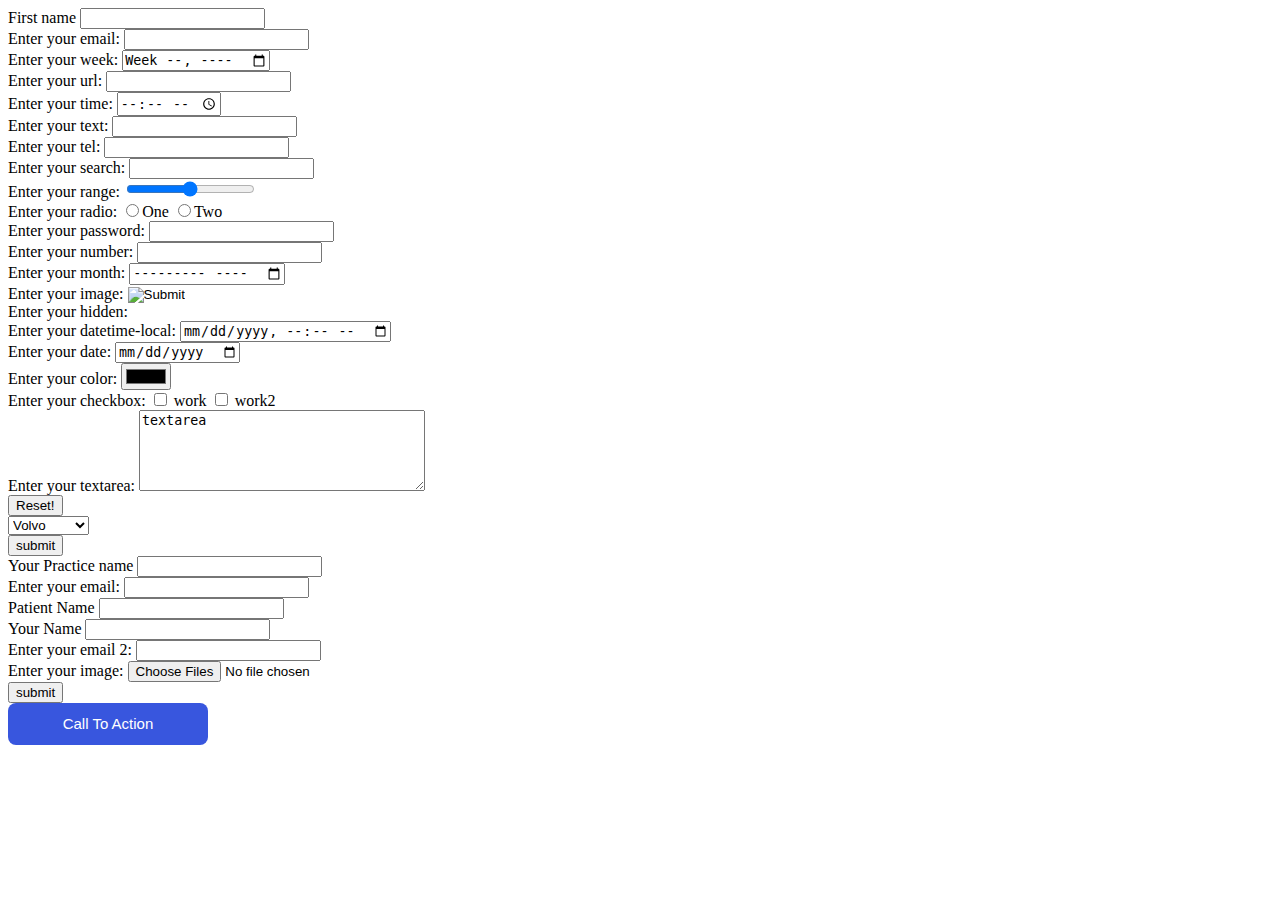
<file: index.html>
<!DOCTYPE html>
<html>
  <head>
    <meta charset="utf-8" />
    <title>Bot AI 9</title>
	  <meta name="viewport" content="width=device-width,initial-scale=1">

<script type=text/javascript src=https://qawebform.boxly.ai/main.js data-connected-channel-id=9209c111-827b-423d-ba14-08fe38dad3d2 defer=true></script>
 <script type="text/javascript" src="https://launcherqa.enquirybot.com/index.js" data-bot-id="cc976ac3-63eb-4fdb-90c6-814c4607098d" ></script>
  </head>
  <body>
    <form action="" method="get" class="elementor-form">
      <div class="form-example">
        <label for="name">First name </label>
        <input type="text" type="text" name="name" id="name" />
      </div>
      <div class="form-example">
        <label for="email">Enter your email: </label>
        <input type="email" type="email" name="email" id="email" />
      </div>

      <div class="form-example">
        <label for="week">Enter your week: </label>
        <input type="week" type="week" name="week" id="week" />
      </div>
      <div class="form-example">
        <label for="url">Enter your url: </label>
        <input type="url" type="url" name="url" id="url" />
      </div>
      <div class="form-example">
        <label for="time">Enter your time: </label>
        <input type="time" type="time" name="time" id="time" />
      </div>
      <div class="form-example">
        <label for="text">Enter your text: </label>
        <input type="text" type="text" name="text" id="text" />
      </div>
      <div class="form-example">
        <label for="tel">Enter your tel: </label>
        <input type="tel" type="tel" name="tel" id="tel" />
      </div>
      <div class="form-example">
        <label for="search">Enter your search: </label>
        <input type="search" type="search" name="search" id="search" />
      </div>
      <div class="form-example">
        <label for="range">Enter your range: </label>
        <input type="range" type="range" name="range" id="range" />
      </div>
      <div class="form-example">
        <label for="radio">Enter your radio: </label>
        <input type="radio" type="radio" name="radio" id="radio" value="one" />One
        <input type="radio" type="radio" name="radio" id="radio2" value="two" />Two
      </div>
      <div class="form-example">
        <label for="password">Enter your password: </label>
        <input type="password" type="password" name="password" id="password" />
      </div>
      <div class="form-example">
        <label for="number">Enter your number: </label>
        <input type="number" type="number" name="number" id="number" />
      </div>
      <div class="form-example">
        <label for="month">Enter your month: </label>
        <input type="month" type="month" name="month" id="month" />
      </div>
      <div class="form-example">
        <label for="image">Enter your image: </label>
        <input type="image" type="image" name="image" id="image" />
      </div>
      <div class="form-example">
        <label for="hidden">Enter your hidden: </label>
        <input type="hidden" type="hidden" name="hidden" id="hidden" value="hidden" />
      </div>
      <!-- <div class="form-example">
                <label for="file">Enter your file: </label>
                <input type="file" type="file" name="file" id="file" >
            </div> -->
      <div class="form-example">
        <label for="datetime-local">Enter your datetime-local: </label>
        <input
          type="datetime-local"
          type="datetime-local"
          name="datetime-local"
          id="datetime-local"
        />
      </div>
      <div class="form-example">
        <label for="date">Enter your date: </label>
        <input type="date" type="date" name="date" id="date" />
      </div>
      <div class="form-example">
        <label for="color">Enter your color: </label>
        <input type="color" type="color" name="color" id="color" />
      </div>
      <div class="form-example">
        <label for="checkbox">Enter your checkbox: </label>
        <input type="checkbox" type="checkbox" name="checkbox" id="checkbox" value="work" /> work
        <input type="checkbox" type="checkbox" name="checkbox" id="checkbox2" value="work2" /> work2
      </div>
      <div class="form-example">
        <label for="textarea">Enter your textarea: </label>
        <textarea id="textarea" name="textarea" rows="5" cols="33">textarea</textarea>
      </div>
      <div class="form-example">
        <input type="reset" value="Reset!" />
      </div>
      <div class="form-example">
        <select name="select" id="select">
          <option value="volvo">Volvo</option>
          <option value="saab">Saab</option>
          <option value="mercedes">Mercedes</option>
          <option value="audi">Audi</option>
        </select>
      </div>
      <div class="form-example">
        <!-- <input type="submit" value="Subscribe!"> -->
        <button name="submit" type="submit" value="submit">submit</button>
      </div>
    </form>
    <form data-disable-form="true" class="elementor-form" onsubmit="myFunction(){ console.log('SUBMIT') }">
	    <div class="form-example">
        <label for="name1">Your Practice name</label>
        <input type="text" name="name1" id="name1" />
      </div>
      <div class="form-example">
        <label for="email1">Enter your email: </label>
        <input type="email" name="email1" id="email1" />
      </div>
	<div class="form-example">
        <label for="name2">Patient Name</label>
        <input type="text" name="name2" id="name2" />
      </div>
	    <div class="form-example">
        <label for="name3">Your Name</label>
        <input type="text" name="name3" id="name3" />
      </div>
	     <div class="form-example">
        <label for="email2">Enter your email 2: </label>
        <input type="email" name="email2" id="email2" />
      </div>
      <div class="form-example">
        <label for="image1">Enter your image: </label>
        <input type="file" name="image1" id="image1" multiple />
      </div>

      <div class="form-example">
        <!-- <input type="submit" value="Subscribe!"> -->
        <button id="submitbtn" name="submit1" type="submit" value="submit1">submit</button>
      </div>
    </form>
<button name="bot-trigger" data-bot-id=cc976ac3-63eb-4fdb-90c6-814c4607098d data-button-id=b6611ddf-ad1f-48cd-a679-ce47b1301c0b style="width: 200px;height: 42px;padding: 5px;font-family: Arial;font-size: 15px;font-weight: 500;color: #ffffff;line-height: 20px;cursor: pointer;-webkit-border-radius: 8px;-moz-border-radius: 8px;border-radius: 8px;outline: none;border: 0px;background-color: #3856de;">
    Call To Action
</button>
  </body>
</html>
</file>
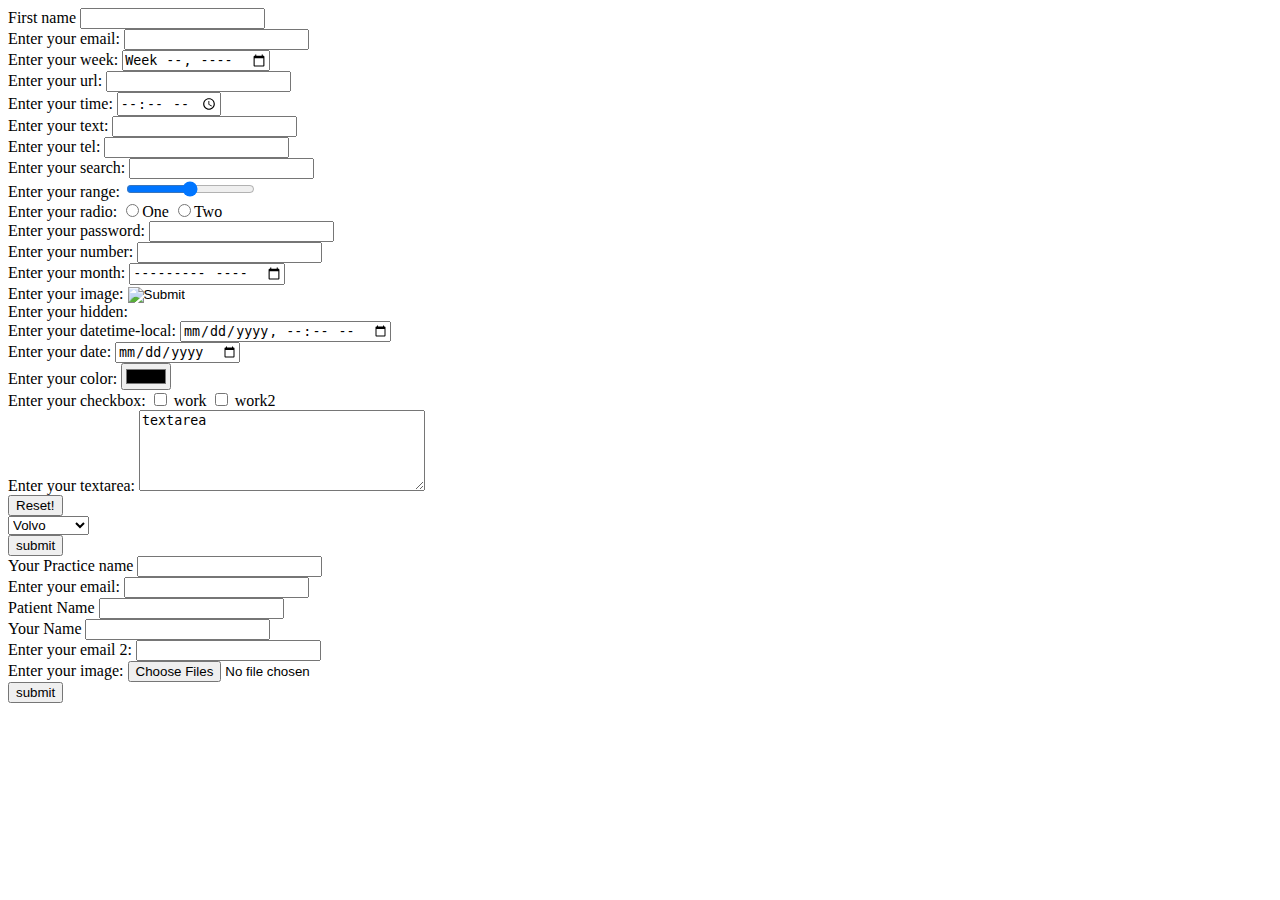
<file: index2-copy.html>
<!DOCTYPE html>
<html>
  <head>
	  <!-- Google Tag Manager -->
<script>(function(w,d,s,l,i){w[l]=w[l]||[];w[l].push({'gtm.start':
new Date().getTime(),event:'gtm.js'});var f=d.getElementsByTagName(s)[0],
j=d.createElement(s),dl=l!='dataLayer'?'&l='+l:'';j.async=true;j.src=
'https://www.googletagmanager.com/gtm.js?id='+i+dl;f.parentNode.insertBefore(j,f);
})(window,document,'script','dataLayer','GTM-WVX5C44');</script>
<!-- End Google Tag Manager -->
    <meta charset="utf-8" />
    <title>Bot AI 5</title>
	  <meta name="viewport" content="width=device-width,initial-scale=1">
<!-- <script type="text/javascript" src="https://forms.enquirybot.com/main.js" data-client-id="d12d0936-2f59-43ae-a769-ee73bb8e1a41" ></script>
 <script type="text/javascript" src="https://launcherqa.enquirybot.com/index.js" data-bot-id="78439deb-3410-4809-a970-7d650b43f169" ></script> -->
<!--  <script type=text/javascript src=https://appwebform.enquirybox.io/main.js data-connected-channel-id=eb4dc722-97e3-4088-aa54-344da4c63c86></script> -->
<!-- <script type="text/javascript" src="https://launcher.enquirybot.com/index.js" data-bot-id="a23ed21c-cbc5-4199-a92f-10530241089f" ></script>  -->
<!-- <script type="text/javascript" src="https://launcherqa.enquirybot.com/index.js" data-bot-id="354a0732-475c-4503-99cb-0a284b31200a" ></script>  -->
<script type="text/javascript" src="https://launcherqa.enquirybot.com/index.js" data-bot-id="354a0732-475c-4503-99cb-0a284b31200a" ></script> 
<!--  <script type="text/javascript" src="http://localhost:3000/main.js" defer></script> -->
  </head>
  <body>
    <form action="" method="get" class="elementor-form">
      <div class="form-example">
        <label for="name">First name </label>
        <input type="text" type="text" name="name" id="name" />
      </div>
      <div class="form-example">
        <label for="email">Enter your email: </label>
        <input type="email" type="email" name="email" id="email" />
      </div>

      <div class="form-example">
        <label for="week">Enter your week: </label>
        <input type="week" type="week" name="week" id="week" />
      </div>
      <div class="form-example">
        <label for="url">Enter your url: </label>
        <input type="url" type="url" name="url" id="url" />
      </div>
      <div class="form-example">
        <label for="time">Enter your time: </label>
        <input type="time" type="time" name="time" id="time" />
      </div>
      <div class="form-example">
        <label for="text">Enter your text: </label>
        <input type="text" type="text" name="text" id="text" />
      </div>
      <div class="form-example">
        <label for="tel">Enter your tel: </label>
        <input type="tel" type="tel" name="tel" id="tel" />
      </div>
      <div class="form-example">
        <label for="search">Enter your search: </label>
        <input type="search" type="search" name="search" id="search" />
      </div>
      <div class="form-example">
        <label for="range">Enter your range: </label>
        <input type="range" type="range" name="range" id="range" />
      </div>
      <div class="form-example">
        <label for="radio">Enter your radio: </label>
        <input type="radio" type="radio" name="radio" id="radio" value="one" />One
        <input type="radio" type="radio" name="radio" id="radio2" value="two" />Two
      </div>
      <div class="form-example">
        <label for="password">Enter your password: </label>
        <input type="password" type="password" name="password" id="password" />
      </div>
      <div class="form-example">
        <label for="number">Enter your number: </label>
        <input type="number" type="number" name="number" id="number" />
      </div>
      <div class="form-example">
        <label for="month">Enter your month: </label>
        <input type="month" type="month" name="month" id="month" />
      </div>
      <div class="form-example">
        <label for="image">Enter your image: </label>
        <input type="image" type="image" name="image" id="image" />
      </div>
      <div class="form-example">
        <label for="hidden">Enter your hidden: </label>
        <input type="hidden" type="hidden" name="hidden" id="hidden" value="hidden" />
      </div>
      <!-- <div class="form-example">
                <label for="file">Enter your file: </label>
                <input type="file" type="file" name="file" id="file" >
            </div> -->
      <div class="form-example">
        <label for="datetime-local">Enter your datetime-local: </label>
        <input
          type="datetime-local"
          type="datetime-local"
          name="datetime-local"
          id="datetime-local"
        />
      </div>
      <div class="form-example">
        <label for="date">Enter your date: </label>
        <input type="date" type="date" name="date" id="date" />
      </div>
      <div class="form-example">
        <label for="color">Enter your color: </label>
        <input type="color" type="color" name="color" id="color" />
      </div>
      <div class="form-example">
        <label for="checkbox">Enter your checkbox: </label>
        <input type="checkbox" type="checkbox" name="checkbox" id="checkbox" value="work" /> work
        <input type="checkbox" type="checkbox" name="checkbox" id="checkbox2" value="work2" /> work2
      </div>
      <div class="form-example">
        <label for="textarea">Enter your textarea: </label>
        <textarea id="textarea" name="textarea" rows="5" cols="33">textarea</textarea>
      </div>
      <div class="form-example">
        <input type="reset" value="Reset!" />
      </div>
      <div class="form-example">
        <select name="select" id="select">
          <option value="volvo">Volvo</option>
          <option value="saab">Saab</option>
          <option value="mercedes">Mercedes</option>
          <option value="audi">Audi</option>
        </select>
      </div>
      <div class="form-example">
        <!-- <input type="submit" value="Subscribe!"> -->
        <button name="submit" type="submit" value="submit">submit</button>
      </div>
    </form>
    <form data-disable-form="true" class="elementor-form" onsubmit="myFunction(){ console.log('SUBMIT') }">
	    <div class="form-example">
        <label for="name1">Your Practice name</label>
        <input type="text" name="name1" id="name1" />
      </div>
      <div class="form-example">
        <label for="email1">Enter your email: </label>
        <input type="email" name="email1" id="email1" />
      </div>
	<div class="form-example">
        <label for="name2">Patient Name</label>
        <input type="text" name="name2" id="name2" />
      </div>
	    <div class="form-example">
        <label for="name3">Your Name</label>
        <input type="text" name="name3" id="name3" />
      </div>
	     <div class="form-example">
        <label for="email2">Enter your email 2: </label>
        <input type="email" name="email2" id="email2" />
      </div>
      <div class="form-example">
        <label for="image1">Enter your image: </label>
        <input type="file" name="image1" id="image1" multiple />
      </div>

      <div class="form-example">
        <!-- <input type="submit" value="Subscribe!"> -->
        <button id="submitbtn" name="submit1" type="submit" value="submit1">submit</button>
      </div>
    </form>

    <!-- <script
      type="text/javascript"
      src="http://localhost:8080/main.js"
      data-client-id="e70127e2-f332-4dfd-8169-964079858bfa"
    ></script> -->
    <!-- <script>
      document.getElementById("submitbtn").addEventListener("click", function(event){
        event.preventDefault()
      });
    </script> -->
  </body>
</html>
</file>
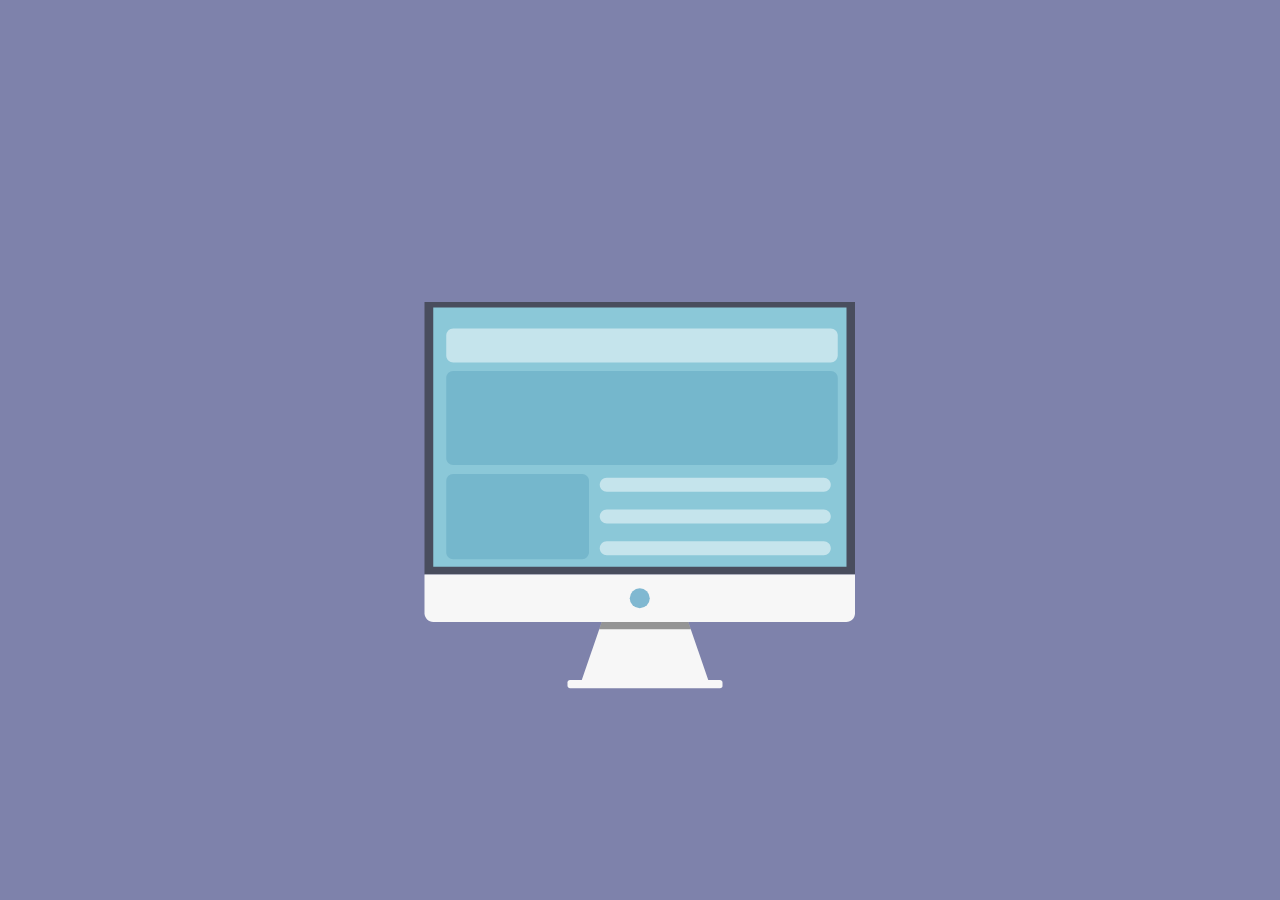
<file: svg.html>
<!DOCTYPE html>
<html lang="en">
  <head>
    <meta charset="UTF-8" />
    <meta name="viewport" content="width=device-width, initial-scale=1.0" />
    <meta http-equiv="X-UA-Compatible" content="ie=edge" />
    <title>Document</title>
    <link rel="stylesheet" href="svg.css" />
  </head>
  <body>
    <div class="container">
      <svg
        version="1.1"
        id="Layer_1"
        x="0px"
        y="0px"
        viewBox="0 0 500 360"
        enable-background="new 0 0 500 360"
        xml:space="preserve"
      >
        <rect display="none" fill="#92E8FC" width="500" height="360" />
        <g id="c_x5F_screen">
          <rect
            id="c_x5F_border"
            x="163.8"
            y="120.8"
            fill="#494D5D"
            width="172.2"
            height="109"
          />
          <rect
            id="c_x5F_bg"
            x="167.3"
            y="123"
            fill="#8BC8D8"
            width="165.3"
            height="103.7"
          />
          <path
            id="c_x5F_cont1"
            opacity="0.5"
            fill="#FFFFFF"
            d="M326.3,145h-151c-1.5,0-2.8-1.2-2.8-2.8v-8c0-1.5,1.2-2.8,2.8-2.8h151
                    c1.5,0,2.8,1.2,2.8,2.8v8C329,143.8,327.8,145,326.3,145z"
          />
          <path
            id="c_x5F_cont2"
            opacity="0.5"
            fill="#60A6BF"
            d="M326.3,186h-151c-1.5,0-2.8-1.2-2.8-2.8v-32c0-1.5,1.2-2.8,2.8-2.8h151
                    c1.5,0,2.8,1.2,2.8,2.8v32C329,184.8,327.8,186,326.3,186z"
          />
          <path
            id="c_x5F_cont3"
            opacity="0.5"
            fill="#60A6BF"
            d="M226.8,223.7h-51.5c-1.5,0-2.8-1.2-2.8-2.8v-28.5c0-1.5,1.2-2.8,2.8-2.8
                    h51.5c1.5,0,2.8,1.2,2.8,2.8v28.5C229.5,222.4,228.3,223.7,226.8,223.7z"
          />
          <path
            id="c_x5F_cont4"
            opacity="0.5"
            fill="#FFFFFF"
            d="M323.5,196.7h-86.8c-1.5,0-2.8-1.2-2.8-2.8v0c0-1.5,1.2-2.8,2.8-2.8h86.8
                    c1.5,0,2.8,1.2,2.8,2.8v0C326.3,195.5,325,196.7,323.5,196.7z"
          />
          <path
            id="c_x5F_cont4_1_"
            opacity="0.5"
            fill="#FFFFFF"
            d="M323.5,209.4h-86.8c-1.5,0-2.8-1.2-2.8-2.8v0c0-1.5,1.2-2.8,2.8-2.8
                    h86.8c1.5,0,2.8,1.2,2.8,2.8v0C326.3,208.2,325,209.4,323.5,209.4z"
          />
          <path
            id="c_x5F_cont4_2_"
            opacity="0.5"
            fill="#FFFFFF"
            d="M323.5,222.1h-86.8c-1.5,0-2.8-1.2-2.8-2.8l0,0c0-1.5,1.2-2.8,2.8-2.8
                    h86.8c1.5,0,2.8,1.2,2.8,2.8l0,0C326.3,220.9,325,222.1,323.5,222.1z"
          />
        </g>
        <g id="c_x5F_stand_x5F_g">
          <polygon
            id="c_x5F_stand"
            fill="#F7F7F7"
            points="277.3,272 226.7,272 233.7,251.7 234.7,248.8 269.3,248.8 270.3,251.7 	"
          />
          <path
            id="c_x5F_base"
            fill="#F7F7F7"
            d="M282,275.3H222c-0.5,0-1-0.4-1-1V273c0-0.5,0.4-1,1-1H282c0.5,0,1,0.4,1,1v1.4
                    C283,274.9,282.6,275.3,282,275.3z"
          />
          <polygon
            id="c_x5F_shadow"
            opacity="0.4"
            points="270.3,251.7 233.7,251.7 234.7,248.8 269.3,248.8 	"
          />
        </g>
        <g id="c_x5F_bez_x5F_g">
          <path
            id="c_x5F_bezel"
            fill="#F7F7F7"
            d="M332.5,248.8H167.3c-1.9,0-3.5-1.6-3.5-3.5v-15.5H336v15.5
                    C336,247.3,334.4,248.8,332.5,248.8z"
          />
          <circle id="c_x5F_power" fill="#80B8D1" cx="249.9" cy="239.3" r="4" />
        </g>
      </svg>
    </div>
    <script src="js/anime.min.js"></script>
    <script src="js/svg.js"></script>
  </body>
</html>
</file>
<file: svg.css>
body,
html {
  padding: 0;
  margin: 0;
}

.container {
  height: 100vh;
  display: -webkit-box;
  display: -ms-flexbox;
  display: flex;
  -webkit-box-pack: center;
      -ms-flex-pack: center;
          justify-content: center;
  -webkit-box-align: center;
      -ms-flex-align: center;
          align-items: center;
  background: #7e82ab;
}

.container svg {
  height: 100%;
}

.container svg #c_x5F_screen {
  -webkit-transform-origin: 50% 45%;
          transform-origin: 50% 45%;
}

.container svg #c_x5F_screen path {
  -webkit-transform-origin: center center;
          transform-origin: center center;
}

.container svg #c_x5F_screen #c_x5F_border,
.container svg #c_x5F_screen #c_x5F_bg {
  -webkit-transform-origin: center center;
          transform-origin: center center;
}

.container svg #c_x5F_power {
  -webkit-transform-origin: 50% 65%;
          transform-origin: 50% 65%;
}

.container svg #c_x5F_stand_x5F_g {
  -webkit-transform-origin: 50% 70%;
          transform-origin: 50% 70%;
}

.container svg #c_x5F_bez_x5F_g {
  -webkit-transform-origin: 50% 60%;
          transform-origin: 50% 60%;
}
/*# sourceMappingURL=svg.css.map */
</file>
